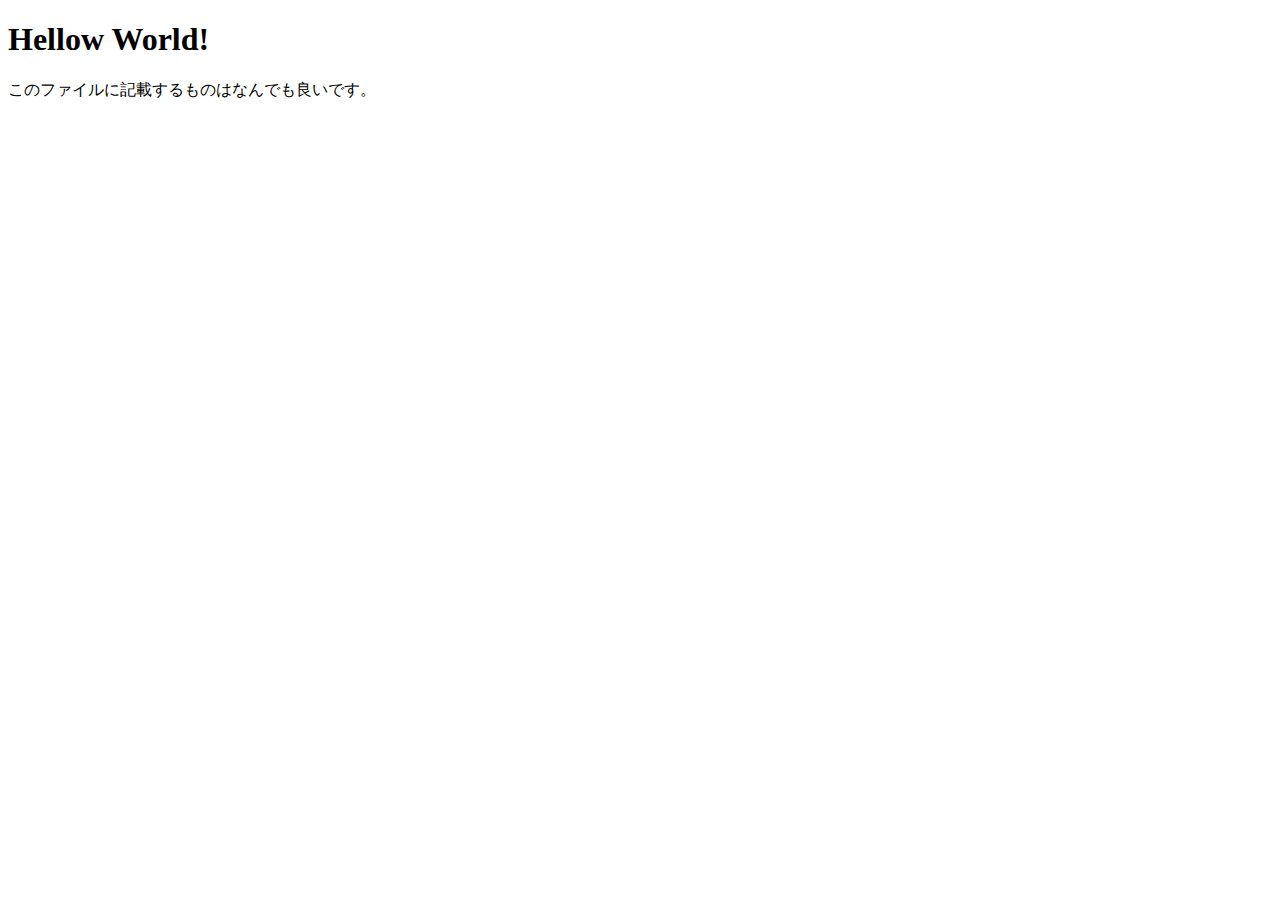
<file: src/php05/index.html>
<!DOCTYPE html>
<html lang="en">
<head>
    <meta charset="UTF-8">
    <meta http-equiv="X-UA-Compatible" content="IE=edge">
    <meta name="viewport" content="width=device-width, initial-scale=1.0">
    <title>Document</title>
</head>
<body>
	<h1>Hellow World!</h1>
	<p>このファイルに記載するものはなんでも良いです。</p>
</body>
</html>
</file>
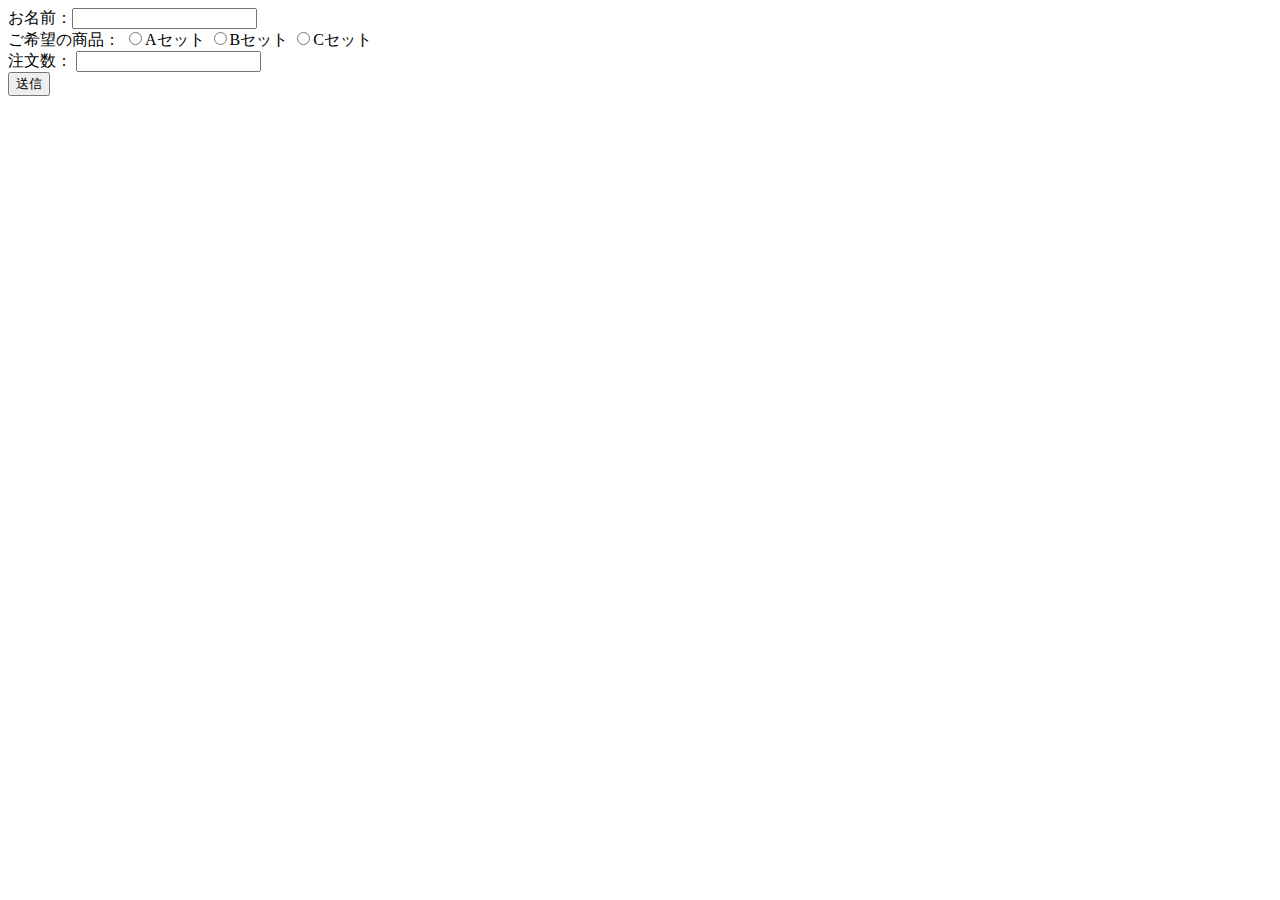
<file: src/php01/config/index.html>
<!DOCTYPE html>
<html lang="en">

<head>
  <meta charset="UTF-8" />
  <meta name="viewport" content="width=device-width, initial-scale=1.0" />
  <title>Document</title>
</head>

<body>
 <form action="result.php" method="post">
  <label>お名前：<input type="text" name="name"></label> 
  <br>
  <label>ご希望の商品：
  <input type="radio" name="choices" value="Aセット">Aセット
  <input type="radio" name="choices" value="Bセット">Bセット
  <input type="radio" name="choices" value="Cセット">Cセット
  </label>
  <br>
  <label>注文数：
  <input type="number" name="item">
  </label>
  <br>
  <input type="submit" value="送信">
 </form>
</body>
</html>
</file>
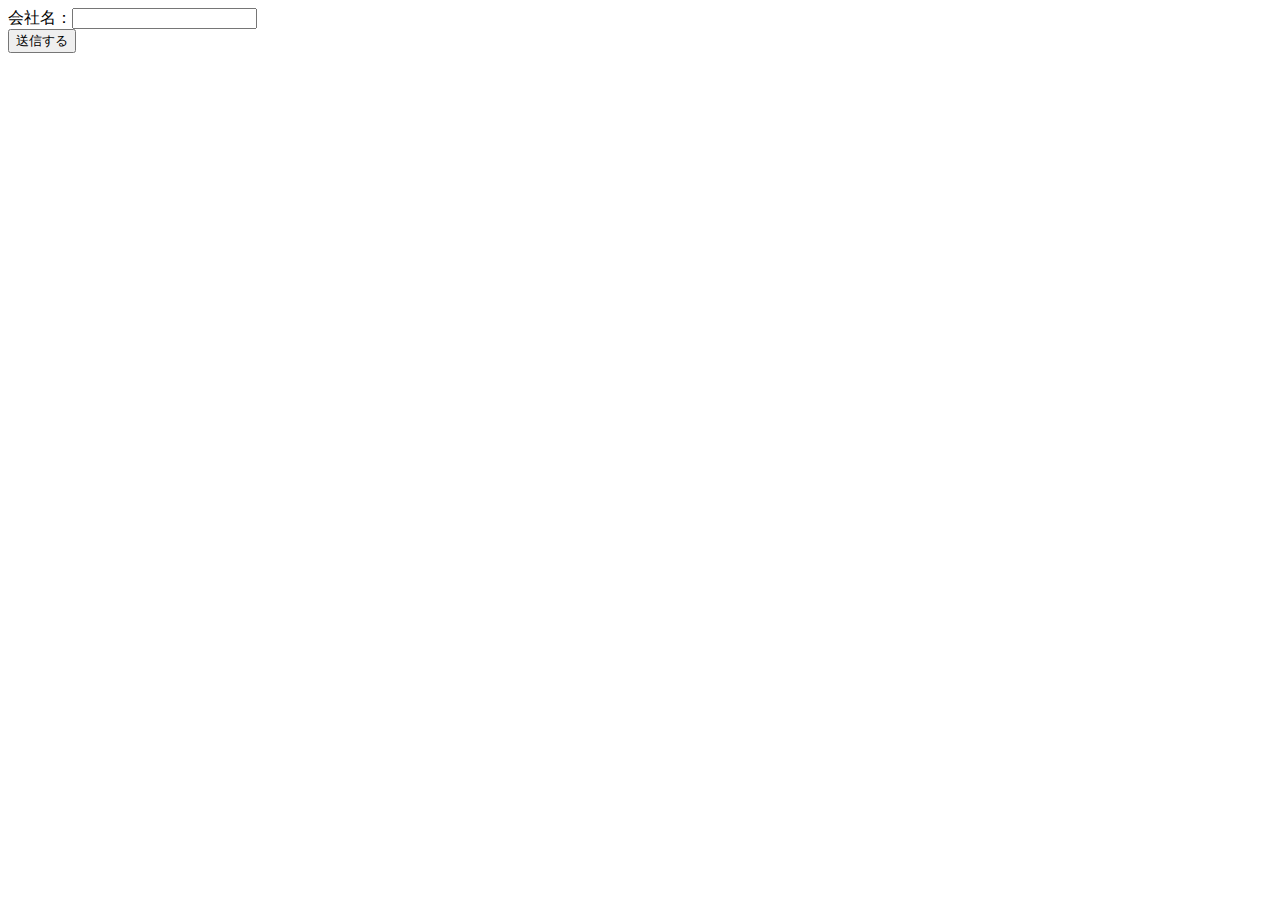
<file: src/php01/config/course.html>
<!DOCTYPE html>
<html lang="ja">

<head>
  <meta charset="UTF-8">
  <meta name="viewport" content="width=device-width, initial-scale=1.0">
  <title>Document</title>
</head>

<body>

  <form action="course.php" method="GET">
  <label>会社名：<input type="text" name="company"></label>
  <br />
  <input type="submit" name="submit" value="送信する" />
  </form>
</body>

</html>
</file>
